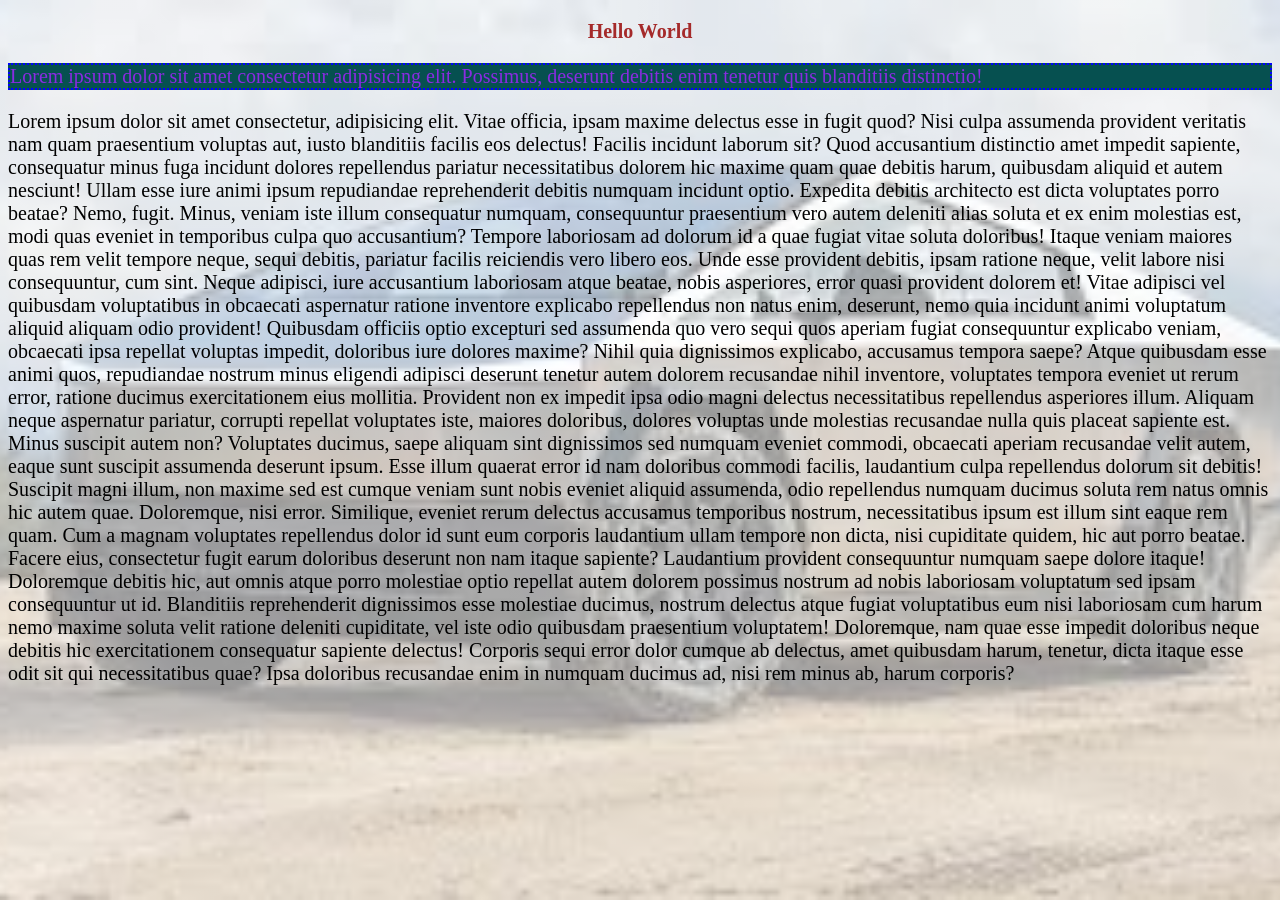
<file: src/index.html>
<!DOCTYPE html>
<html lang="en">

<head>
    <meta charset="UTF-8">
    <meta name="viewport" content="width=device-width, initial-scale=1.0">
    <link rel="stylesheet" href="styles/index.css">
    <title>Document</title>

    <style>
        p {
            font-size: 20px;
        }

        p.greet {
            font-size: 20px;
            text-align: center;
        }

        /* Targets class */
        .greet {
            color: brown;
        }

        /* Targets id */
        #greet {
            font-weight: 900;
        }

        .desc {
            color: blueviolet;
        }

        body {
            background-color: beige;
        }
    </style>
</head>

<body>
    <p class="greet" id="greet">Hello World</p>
    <p class="desc">Lorem ipsum dolor sit amet consectetur adipisicing elit. Possimus, deserunt debitis enim tenetur
        quis blanditiis distinctio!</p>
    <p>Lorem ipsum dolor sit amet consectetur, adipisicing elit. Vitae officia, ipsam maxime delectus esse in fugit
        quod? Nisi culpa assumenda provident veritatis nam quam praesentium voluptas aut, iusto blanditiis facilis eos
        delectus! Facilis incidunt laborum sit? Quod accusantium distinctio amet impedit sapiente, consequatur minus
        fuga incidunt dolores repellendus pariatur necessitatibus dolorem hic maxime quam quae debitis harum, quibusdam
        aliquid et autem nesciunt! Ullam esse iure animi ipsum repudiandae reprehenderit debitis numquam incidunt optio.
        Expedita debitis architecto est dicta voluptates porro beatae? Nemo, fugit. Minus, veniam iste illum consequatur
        numquam, consequuntur praesentium vero autem deleniti alias soluta et ex enim molestias est, modi quas eveniet
        in temporibus culpa quo accusantium? Tempore laboriosam ad dolorum id a quae fugiat vitae soluta doloribus!
        Itaque veniam maiores quas rem velit tempore neque, sequi debitis, pariatur facilis reiciendis vero libero eos.
        Unde esse provident debitis, ipsam ratione neque, velit labore nisi consequuntur, cum sint. Neque adipisci, iure
        accusantium laboriosam atque beatae, nobis asperiores, error quasi provident dolorem et! Vitae adipisci vel
        quibusdam voluptatibus in obcaecati aspernatur ratione inventore explicabo repellendus non natus enim, deserunt,
        nemo quia incidunt animi voluptatum aliquid aliquam odio provident! Quibusdam officiis optio excepturi sed
        assumenda quo vero sequi quos aperiam fugiat consequuntur explicabo veniam, obcaecati ipsa repellat voluptas
        impedit, doloribus iure dolores maxime? Nihil quia dignissimos explicabo, accusamus tempora saepe? Atque
        quibusdam esse animi quos, repudiandae nostrum minus eligendi adipisci deserunt tenetur autem dolorem recusandae
        nihil inventore, voluptates tempora eveniet ut rerum error, ratione ducimus exercitationem eius mollitia.
        Provident non ex impedit ipsa odio magni delectus necessitatibus repellendus asperiores illum. Aliquam neque
        aspernatur pariatur, corrupti repellat voluptates iste, maiores doloribus, dolores voluptas unde molestias
        recusandae nulla quis placeat sapiente est. Minus suscipit autem non? Voluptates ducimus, saepe aliquam sint
        dignissimos sed numquam eveniet commodi, obcaecati aperiam recusandae velit autem, eaque sunt suscipit assumenda
        deserunt ipsum. Esse illum quaerat error id nam doloribus commodi facilis, laudantium culpa repellendus dolorum
        sit debitis! Suscipit magni illum, non maxime sed est cumque veniam sunt nobis eveniet aliquid assumenda, odio
        repellendus numquam ducimus soluta rem natus omnis hic autem quae. Doloremque, nisi error. Similique, eveniet
        rerum delectus accusamus temporibus nostrum, necessitatibus ipsum est illum sint eaque rem quam. Cum a magnam
        voluptates repellendus dolor id sunt eum corporis laudantium ullam tempore non dicta, nisi cupiditate quidem,
        hic aut porro beatae. Facere eius, consectetur fugit earum doloribus deserunt non nam itaque sapiente?
        Laudantium provident consequuntur numquam saepe dolore itaque! Doloremque debitis hic, aut omnis atque porro
        molestiae optio repellat autem dolorem possimus nostrum ad nobis laboriosam voluptatum sed ipsam consequuntur ut
        id. Blanditiis reprehenderit dignissimos esse molestiae ducimus, nostrum delectus atque fugiat voluptatibus eum
        nisi laboriosam cum harum nemo maxime soluta velit ratione deleniti cupiditate, vel iste odio quibusdam
        praesentium voluptatem! Doloremque, nam quae esse impedit doloribus neque debitis hic exercitationem consequatur
        sapiente delectus! Corporis sequi error dolor cumque ab delectus, amet quibusdam harum, tenetur, dicta itaque
        esse odit sit qui necessitatibus quae? Ipsa doloribus recusandae enim in numquam ducimus ad, nisi rem minus ab,
        harum corporis?</p>
</body>

</html>
</file>
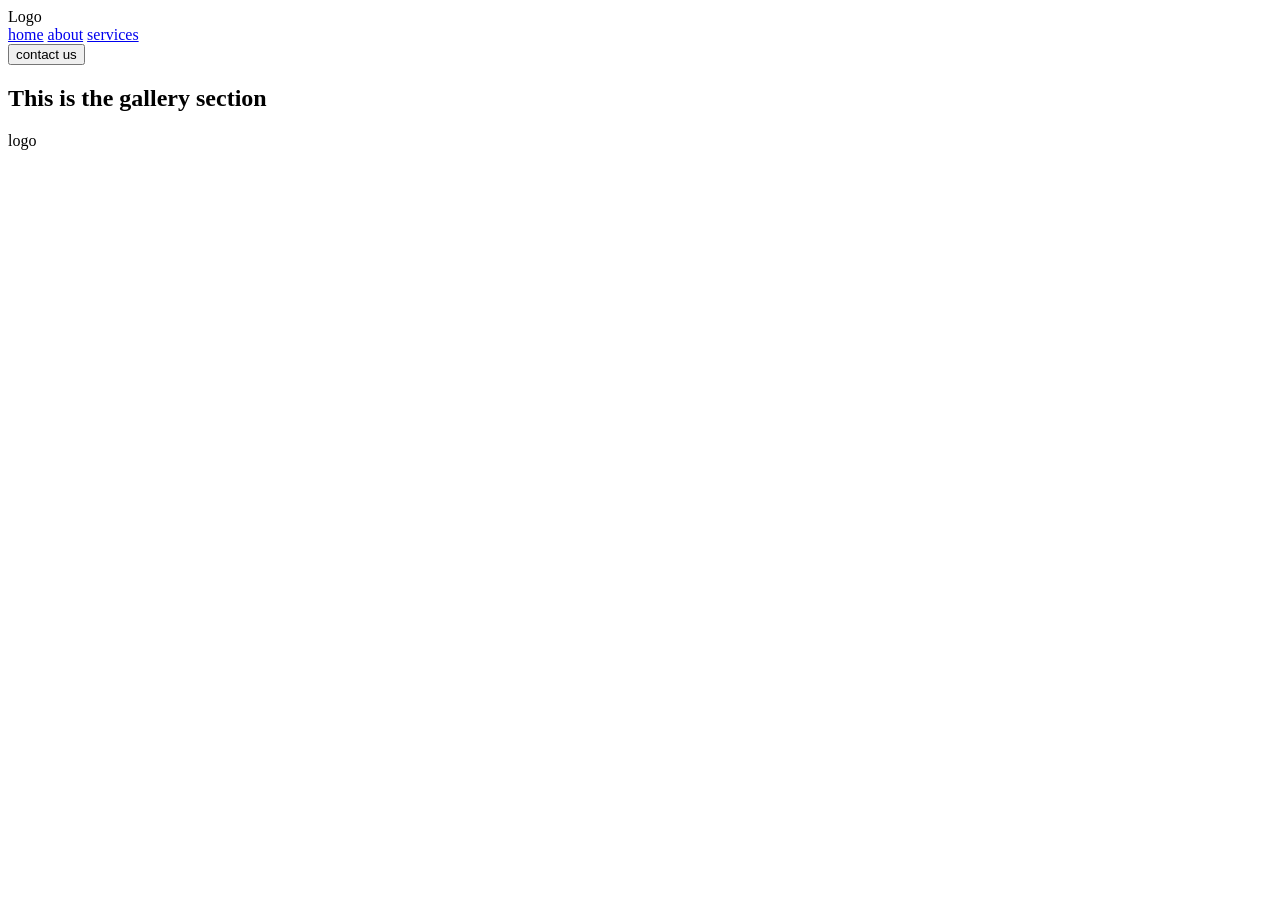
<file: src/pages/about.html>
<!DOCTYPE html>
<html lang="en">
<head>
    <meta charset="UTF-8">
    <meta name="viewport" content="width=device-width, initial-scale=1.0">
    <title>This is the page title</title>
</head>
<body>
    <!-- Semantic Elements -->
    <header>
        <div>Logo</div>
        <nav>
            <div>
                <a href="/">home</a>
                <a href="/about">about</a>
                <a href="/services">services</a>
            </div>
            <button>contact us</button>
        </nav>
    </header>
    <section id="about">
        <div>

        </div>
        <div>

        </div>
    </section>
    <aside>
        <div>

        </div>
    </aside>
    <section id="gallery">
        <div>
            <h1>This is the gallery section</h1>
        </div>
        <div>

        </div>
    </section>
    <section id="contact">
        <address>
        </address>
    </section>
    <footer>
        <div>logo</div>

    </footer>
</body>
</html>
</file>
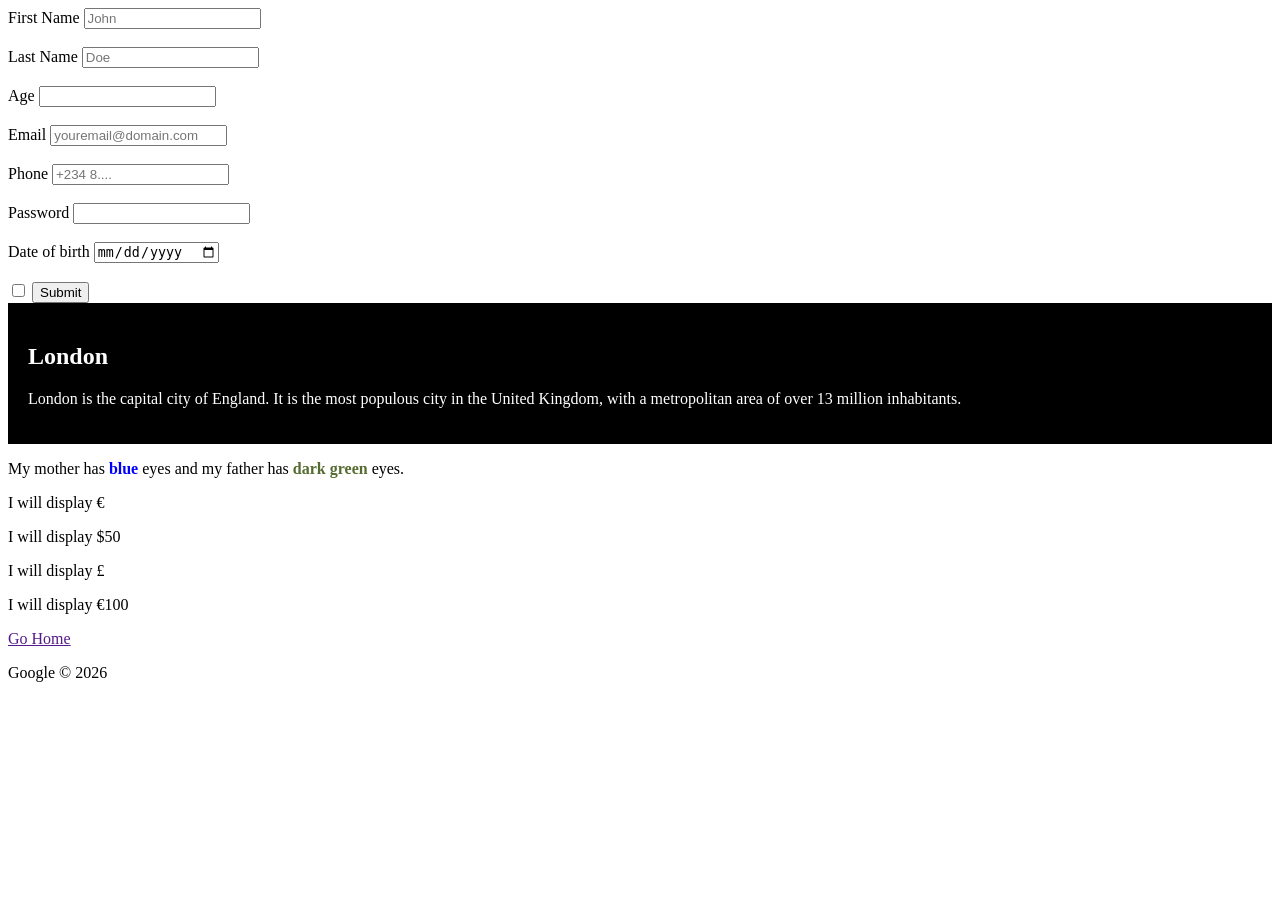
<file: src/pages/contact.html>
<!DOCTYPE html>
<html lang="en">

<head>
    <meta charset="UTF-8">
    <meta name="viewport" content="width=device-width, initial-scale=1.0">
    <title>Contact page</title>
</head>

<body>
    <form action="">
        <label for="fname">First Name</label>
        <input type="text" id="fname" placeholder="John"><br><br>

        <label for="lname">Last Name</label>
        <input type="text" id="lname" placeholder="Doe"><br><br>

        <label for="age">Age</label>
        <input type="text" id="age"><br><br>

        <label for="email">Email</label>
        <input type="email" name="email" id="email" placeholder="youremail@domain.com"><br><br>

        <label for="phone">Phone</label>
        <input type="number" name="phone" id="phone" placeholder="+234 8...."><br><br>

        <label for="pass">Password</label>
        <input type="password" name="pass" id="pass"><br><br>

        <label for="dob">Date of birth</label>
        <input type="date" name="dob" id="dob"><br><br>

        <input type="checkbox" name="" id="agreement">
        <input type="submit">
    </form>
    <div style="background-color:black;color:white;padding:20px;">
        <h2>London</h2>
        <p>London is the capital city of England. It is the most populous city in the United Kingdom, with a
            metropolitan area of over 13 million inhabitants.</p>
    </div>
    <div>
        <p>My mother has <span style="color:blue;font-weight:bold;">blue</span> eyes and my father has <span
                style="color:darkolivegreen;font-weight:bold;">dark green</span> eyes.</p>
    </div>
    <div>
        <p>I will display &euro;</p>
        <p>I will display &dollar;50</p>
        <p>I will display &pound;</p>
        <p>I will display &euro;100</p>
    </div>
    <footer>
        <nav><a href="">Go Home</a></nav>
        <div>
            <p>Google &copy; 2026</p>
        </div>
    </footer>
</body>

</html>
</file>
<file: src/styles/index.css>
p {
    font-size: 20px;
}

p.greet {
    font-size: 20px;
    text-align: center;
}

/* Targets class */
.greet {
    color: brown;
}

/* Targets id */
#greet {
    font-weight: 900;
}

/* .desc {
    color: blueviolet;
} */

body {
    background-color: beige;
}

/* Colours */

.desc {
    background-color: rgb(6, 80, 80);
    color: #ffff;
    border: 2px dotted blue;
}

/* Backgrounds */

body {
    background-image: linear-gradient(rgba(255, 255, 255, 0.6), rgba(255, 255, 255, 0.6)), url("/src/public/cybertruck.jpg");
    background-repeat: no-repeat;
    background-position: center;
    background-attachment: fixed;
    background-color: bisque;
    background-size: cover;
}
</file>
